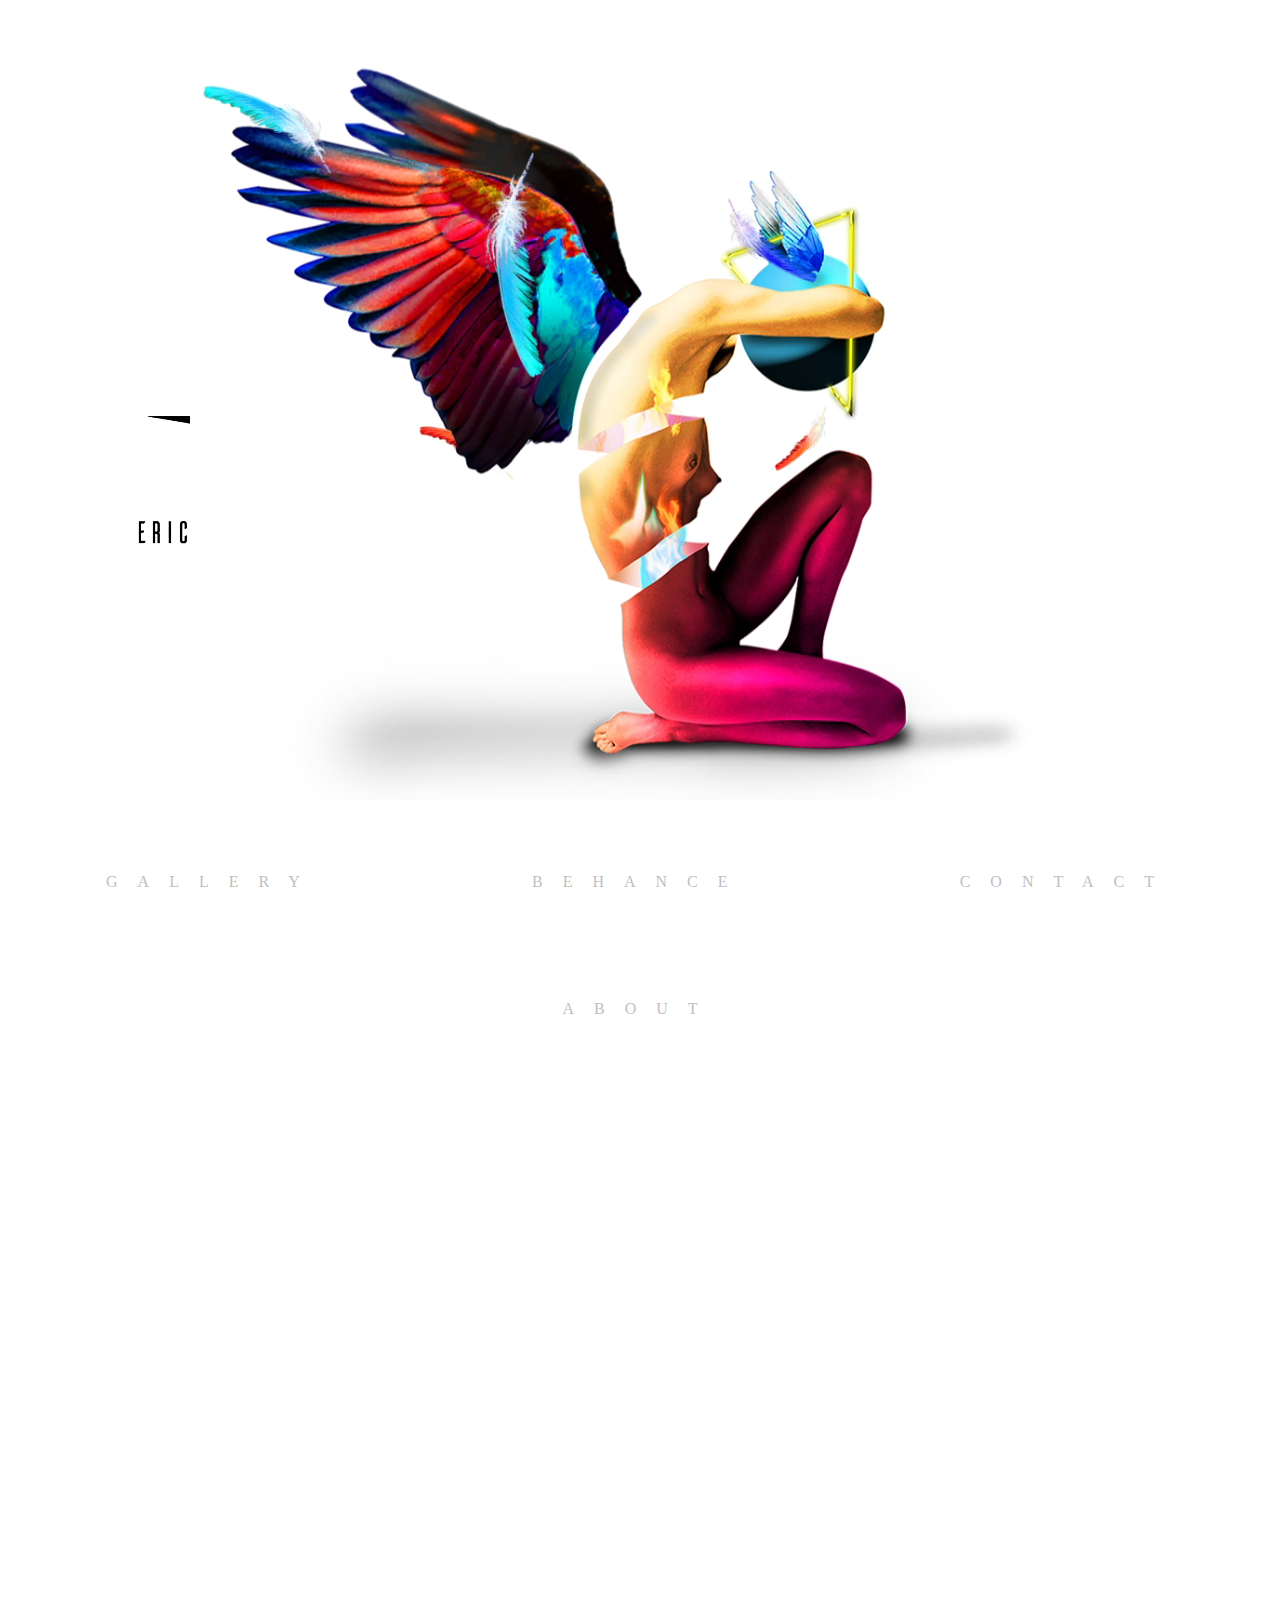
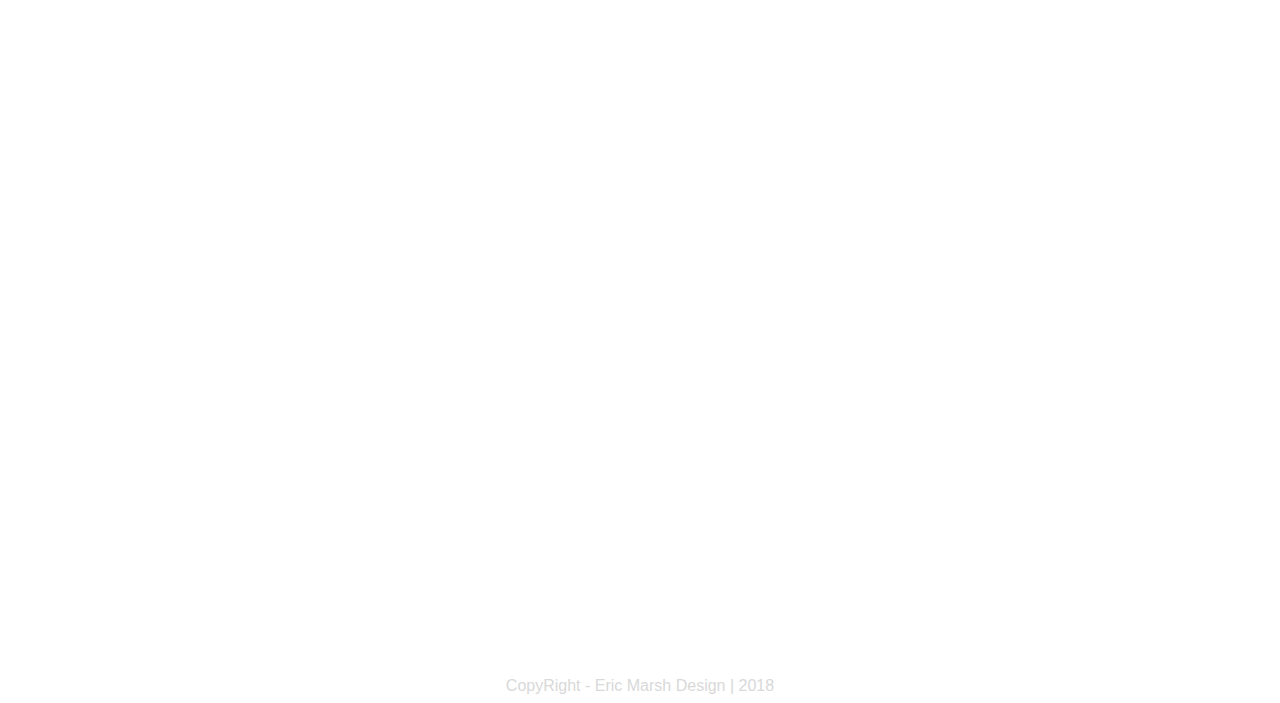
<file: index.html>
<!DOCTYPE html>
<html>
  <head>
    <meta charset="utf-8">
    <title>Eric Marsh Design|Home</title>
    <link rel="stylesheet" href="https://cdnjs.cloudflare.com/ajax/libs/font-awesome/4.7.0/css/font-awesome.min.css">
      <link rel="icon" href="EMarsh_logoFav.png">
      <meta charset="utf-8">
        <meta name="viewport" content="width=device-width, initial-scale=1">
        <link rel="stylesheet" href="https://maxcdn.bootstrapcdn.com/bootstrap/4.1.3/css/bootstrap.min.css">
        <script src="https://ajax.googleapis.com/ajax/libs/jquery/3.3.1/jquery.min.js"></script>
        <script src="https://cdnjs.cloudflare.com/ajax/libs/popper.js/1.14.3/umd/popper.min.js"></script>
        <script src="https://maxcdn.bootstrapcdn.com/bootstrap/4.1.3/js/bootstrap.min.js"></script>
  </head>
  <body>

    <style>


/*       regular css    */
.coverup{
  background: white;
  width: 400px;
  height: 20px;
  position: absolute;
  z-index: 4;
  margin-top: 550px;
}
.coverup2{
  background:white;
  width: 2000px;
  height: 30px;
  position: absolute;
  z-index: 5;
  margin-top: 800px;
}
 .about2{
  display: none;
}
.logo2{
  display: none;
  width: 320px;
  margin-top: 390px;
  padding-left: 60px
}
button:focus{
  decoration:none;
}
button:visited{
  decoration:none;
}
button:hover{
  decoration:none;
}

#modal{
  decoration: none;
  text-decoration: none;
  font-family: times;
  letter-spacing: 20px;
  background-color: white;
  color: #C0C0C0;
  border-color: white;
}
a:visited #modal{
  text-decoration: none;
}
/* delete to get creative menu to work*/
#midmenu{
padding-top: 50px;
display: flex;
justify-content: space-around;
color: red;
}
a{
  font-family: times;
  text-decoration: none;
  color: 	#C0C0C0;
  letter-spacing: 20px;
  height: 100px;
}
a:hover{
  color: #D4AF37;
}
/*  above: delete to get creative menu to work*/

.angel{

  display: flex;
  justify-content: center;
}

.home2{

padding: 5px;
 height:50px;
 width: 50px;
 position: absolute;
 z-index: 1;
 margin-top: 340px;
 margin-left:190px;
}

.portfolio{

  padding: 5px;
   height:50px;
   width: 50px;
   position: absolute;
   z-index: 1;
   margin-top: 510px;
   margin-left:-5px;



  }

  .her2{
    display: none;
  }

  .gallery{

    padding: 5px;
     height:50px;
     width: 50px;
     position: absolute;
     z-index: 1;
     margin-top: 310px;
     margin-left:-200px;



    }
    .contact{

      padding: 5px;
       height:50px;
       width: 50px;
       position: absolute;
       z-index: 1;
       margin-top: 560px;
       margin-left:200px;



      }

/*
 need for creative menu links

a{
  color: rgba(255,255,255,0.5);
  text-decoration: none;
    font-weight: lighter;
}
a:visited{
    color: rgba(255,255,255,0.5);
}
a:hover{
  color: rgba(255,255,255,1);
} */
.fa{
  font-size: 16px;
  opacity: .8
}
.about{

   height:50px;
   width: 300px;
   position: absolute;
   z-index: 4;
   margin-top: -580px;
   margin-left:1500px;
}
#navagation{
  display: none;
}

/* body{
background-image: url(winggirl.png);
  background-repeat: no-repeat;

}*/
.parallax {
    /* The image used */
    background-image: url("images/pATTERN.png");

    /* Set a specific height */
    min-height: 400px;

    /* Create the parallax scrolling effect */
    background-attachment: fixed;
    background-position: center;
    background-repeat: no-repeat;
    background-size: auto;


}
    </style>

<!-- cell phone nav -->
<nav id="navagation">

        <a href="portfolio.html" style="color: black; font-family: 'Poppins', sans-serif;">Gallery</a>



            <a href="https://www.behance.net/EEMarsh" target="_blank" style="color: black; font-family: 'Poppins', sans-serif;">Portfolio</a>



                <a href="contact.html" style="color: black; font-family: 'Poppins', sans-serif;">Contact</a>

</nav>
<!-- cell phone nav -->


<div class="logo">
    <a href="index.html"> <video autoplay muted width="400" style="z-index: 3;position: absolute;margin-top: 390px; padding-left: 110px" >
      <source src="video/EMarsh_logo.mp4" type="video/mp4">
      <source src="movie.ogg" type="video/ogg">
      </video></a>
    </div>


<!-- bar covering up line at bottom of videos -->
    <div class="coverup">
</div>

<div class="coverup2">
</div>

  <!-- bar covering up line at bottom of videos -->


      <!--mediaquery paragraph -->
          <div class="logo2">
              <a href="index.html"><img  style="width: 200px;"src="EMarsh_101_logo copy.png"></a>
                </div>

                  <!--mediaquery paragraph -->



                    <section class="angel">

  <!-- <div class="home2" style="z-index: 5;">
<center>
<a href="portfolio.html"><div id="div1" class="fa"></div></a>
<p style=" color:rgba(255,255,255,0.7) ; margin-left: 40px; margin-top: -16px; font-family: 'Poppins', sans-serif; font-size: 10px;">GALLERY</p>


  </div>

  <div class="portfolio" style="z-index: 5;">
<center>
<a href="https://www.behance.net/EEMarsh" target="_blank"><div id="div2" class="fa"></div></a>
<p style=" color: rgba(255,255,255,0.7); margin-left: 26px; padding-left: 15px; margin-top: -16px; font-family: 'Poppins', sans-serif; font-size: 10px;">BEHANCE</p>
</center>
  </div>

  <div class="gallery" style="z-index: 5;">
<center>
<a href="index.html"><div id="div3" class="fa"></div></a>
<p style=" color: rgba(255,255,255,0.7); margin-left: 40px;margin-top: -16px; font-family: 'Poppins', sans-serif; font-size: 10px;">HOME</p>
</center>
  </div>


  <div class="contact" style="z-index: 5;">
<center>
<a href="contact.html"><div id="div4" class="fa"></div></a>
<p style=" color: rgba(255,255,255,0.7); margin-left: -80px; margin-top: -16px; font-family: 'Poppins', sans-serif; font-size: 10px;">CONTACT</p>
</center>
</div>

<div class="her" style="z-index: 4;">

    <video autoplay muted width="1000" >
    <source src="video/winggirl_1.mp4" type="video/mp4">
    <source src="movie.ogg" type="video/ogg">
    </video>

  </div>   -->


  <div class="her" style="z-index: 4;">

      <video autoplay muted width="900" >
      <source src="video/winggirl_1.mp4" type="video/mp4">
      <source src="movie.ogg" type="video/ogg">
      </video>

    </div>
                            </section>


<nav  id="midmenu">

      <div>
  <a href="portfolio.html">GALLERY</a>
  </div>
      <div>
  <a href="https://www.behance.net/EEMarsh" target="_blank">BEHANCE</a>
      </div>
  <div>
  <a href="contact.html">CONTACT</a>
      </div>
</nav>

<div class="her2">
  <img src="winggirl2.png" style= "width: 400px;">
</div>

<br>
<br>
<br>
<br>


<center>

    <!-- Button to Open the Modal -->
    <button id="modal" type="button" class="btn btn-primary" data-toggle="modal" data-target="#myModal">
      ABOUT
    </button>

    <!-- The Modal -->
    <div class="modal fade" id="myModal">
      <div class="modal-dialog modal-dialog-centered">
        <div class="modal-content">

          <!-- Modal Header -->
          <div class="modal-header">
            <h4 class="modal-title" style="font-family: times; letter-spacing: 10px;">ABOUT</h4>
            <button type="button" class="close" data-dismiss="modal">&times;</button>
          </div>

          <!-- Modal body -->
          <div class="modal-body">
          Im originally from the US Virgin Islands, I've drawn for as long as I could remember (Since 2years old). I have an Associate degree in print graphic design from Valencia College in Orlando, and Techinal Certificate from F.I.R.S.T. Institute of Orlando.  I have a lifetime love of art and have worked freelance in design and fine art for almost 6 years, and have strong knowledge of Photoshop, Illustrator, InDesign, HTML, CSS, Bootstrap, Wordpress. I have a sizable portfolio on Behance.net/EEMarsh. I attended F.I.R.S.T. to become a better designer, adding Web Development to my skill set. I love to create visual pieces, my personal style modern, minimal, and effective. When you love to create it doesn’t feel like work at all.
          </div>

          <!-- Modal footer -->
          <div class="modal-footer">
            <button type="button" class="btn btn-secondary" data-dismiss="modal">Close</button>
          </div>

        </div>
      </div>
    </div>



</center>

<!--mediaquery paragraph -->
<div class="about2">


<center>


    <p style="font-size:15px;font-family:'Poppins', sans-serif; color: rgba(0,0,0,.5);">Fine Artist, Photoshop, Illustrator, InDesign, <br>Front-End Developer,  HTML, CSS, Javascript, After Effects</p>



        <br>
        <hr>

        <br>
  <h5 style="font-family: 'Poppins', sans-serif; font-size: 15px;">stella.eric@yahoo.com</h5>

<h5><a href="https://www.behance.net/EEMarsh" style="font-family: 'Poppins', sans-serif; font-size: 15px; font-weight: bold; color: black;" target="_blank">Behance.net/EEMarsh</a></h5>

</center>
</div>
<!--mediaquery paragraph -->

<br><br>

<!--parallax-->

<div class=parallax></div>
  <div class=parallax></div>
    <div class=parallax></div>



<footer>
    <center>
<h6 style="color: #C0C0C0;font-family: 'Poppins', sans-serif; opacity: 0.6;">CopyRight - Eric Marsh Design | 2018</h6>
  </center>
</footer>

</body>
</html>

<script>

function hourglass() {
  var a;
  a = document.getElementById("div1");
  a.innerHTML = "&#xf1db;";
  setTimeout(function () {
      a.innerHTML = "&#xf111;";
    }, 1000);
  setTimeout(function () {
      a.innerHTML = "&#xf1db;";
    }, 4000);
}
hourglass();
setInterval(hourglass, 4000);


function circle() {
  var a;
  a = document.getElementById("div2");
  a.innerHTML = "&#xf1db;";
  setTimeout(function () {
      a.innerHTML = "&#xf111;";
    }, 1000);
  setTimeout(function () {
      a.innerHTML = "&#xf1db;";
    }, 4000);
}
circle();
setInterval(circle, 4000);


function wing() {
  var a;
  a = document.getElementById("div3");
  a.innerHTML = "&#xf1db;";
  setTimeout(function () {
      a.innerHTML = "&#xf111;";
    }, 1000);
  setTimeout(function () {
      a.innerHTML = "&#xf1db;";
    }, 4000);
}
wing();
setInterval(wing, 4000);


function contact() {
  var a;
  a = document.getElementById("div4");
  a.innerHTML = "&#xf1db;";
  setTimeout(function () {
      a.innerHTML = "&#xf111;";
    }, 1000);
  setTimeout(function () {
      a.innerHTML = "&#xf1db;";
    }, 4000);
}
contact();
setInterval(contact, 4000);


</script>

<style>

@media only screen and (max-width: 600px) {
*{
  margin-left: auto;
  margin-right: auto;
}
.logo2{

display: block;
margin-top: 50px;
}
#midmenu{
  display: none;
}
.parallax {
  display: none;
}
.her2{
  display: block;


}

.about2{
  display: block;
padding-top: 10px;
  width:200px;

font-size:2.2vw;
color: black;
padding-bottom: 30px;

}
.logo,.about,.angel,.contact,.gallery,
.portfolio,.home2,.her{
display: none;
}
#navagation{
  display: flex;
  justify-content: space-around;
  margin-left: auto;
  margin-right: auto;
  color: red;
  margin-top: 50px;
  background-color: rgba(255, 255, 255, 0.5);
  padding-top: 10px;
  padding-bottom: 10px;
  font-family: helvetica, sans-serif;
  font-weight: bold;


}
.coverup{
  display: none;
}
.coverup2{
  display: none;
}
 a:hover{
text-decoration: none;
  padding: 5px;
}
a{

  text-decoration: none;
    font-weight: lighter;
    letter-spacing: 0;
}
#modal{
  display: none;
}

</style>
</file>
